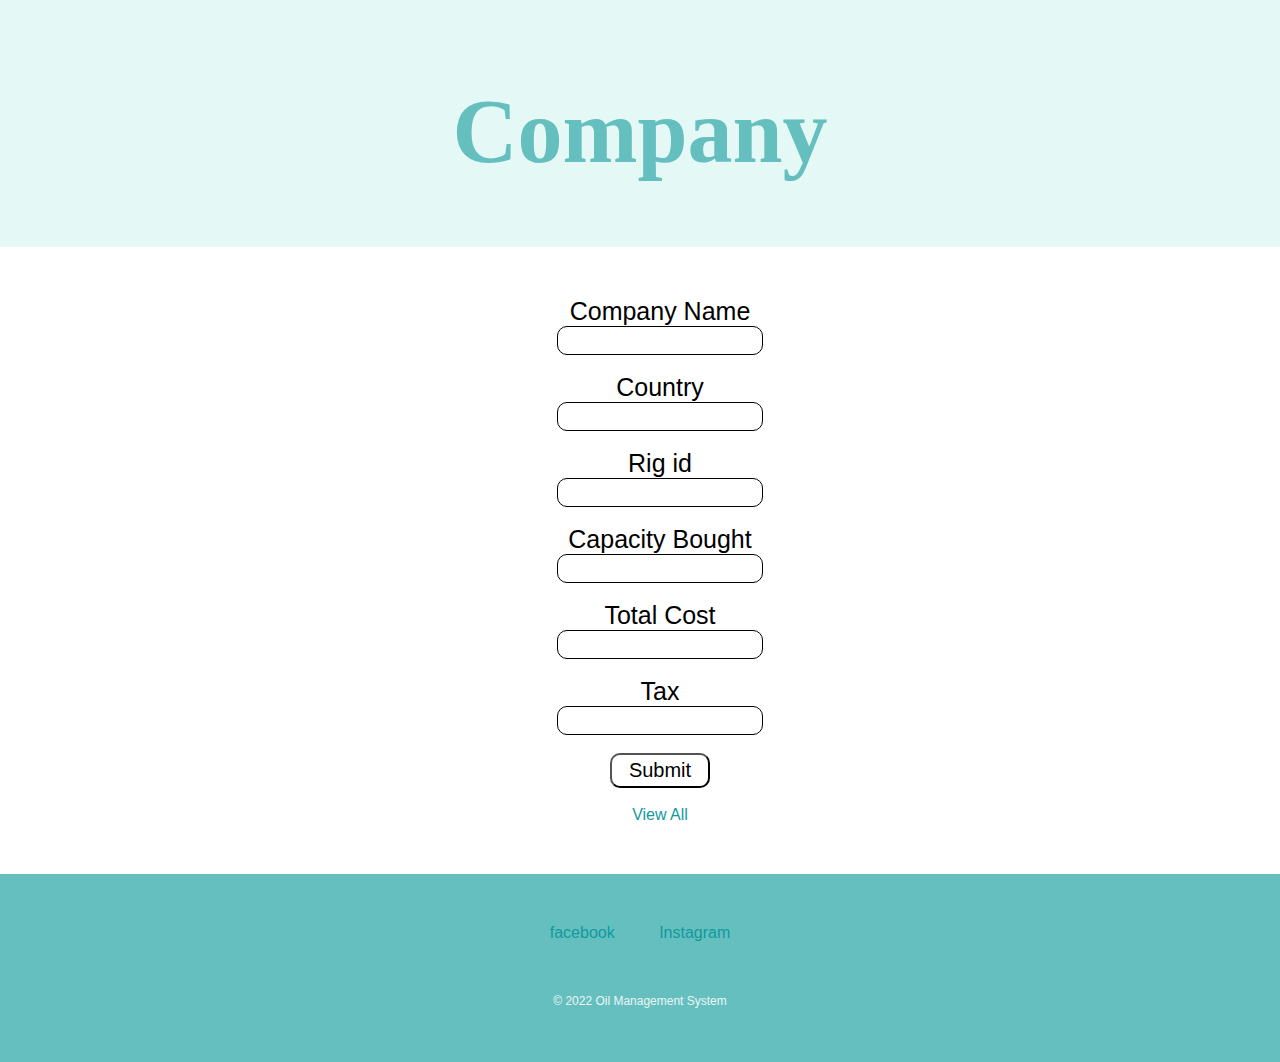
<file: company.html>
<!DOCTYPE html>
<html lang="en" dir="ltr">

<head>
    <meta charset="utf-8">
    <title>Page 1</title>
    <style media="screen">
        .top-containe {
            background-color: #E4F9F5;
            position: relative;
            padding-top: 30px;
            padding-bottom: 30px;
            color: #fafaf6;
            font-family: 'Headland One', serif;
            font-size: 15px;
        }

        .middle-container {
            position: relative;
            padding-top: 50px;
            padding-bottom: 50px;
        }
    </style>
    <link rel="stylesheet" href="page1.css">
</head>

<body>

    <div class="top-containe">
        <h1>Company</h1><br><br>
    </div>

    <div class="middle-container">
        <form action="php\company.php" id="form3" name="form3" method="post">
            <label style="color: black; margin-left: 40px;margin-top: 10px ; font-size: 25px">Company Name</label><br>
            <input type="text" name="cname"
                style="background: transparent;border: 1px solid black  ;border-radius: 10px; margin-left: 40px;  color: black;  height: 25px; width: 200px"
                required><br><br>
            <label style="color: black; margin-left: 40px;margin-top: 10px ; font-size: 25px">Country</label><br>
            <input type="text" name="country"
                style="background: transparent;border: 1px solid black  ;border-radius: 10px; margin-left: 40px;  color: black;  height: 25px; width: 200px"
                required><br><br>
            <label style="color: black; margin-left: 40px;  font-size: 25px">Rig id</label><br>
            <input type="text" name="rig_id"
                style="background: transparent;border: 1px solid black; margin-left: 40px;  color: black;border-radius: 10px ; height: 25px;width: 200px"
                required><br><br>
            <label style="color: black; margin-left: 40px;margin-top: 10px ; font-size: 25px">Capacity
                Bought</label><br>
            <input type="text" name="cap_bought"
                style="background: transparent;border: 1px solid black  ;border-radius: 10px; margin-left: 40px;  color: black;  height: 25px; width: 200px"
                required><br><br>
            <label style="color: black; margin-left: 40px;  font-size: 25px">Total Cost</label><br>
            <input type="text" name="tot_cost"
                style="background: transparent;border: 1px solid black; margin-left: 40px;  color: black;border-radius: 10px ; height: 25px;width: 200px"
                required><br><br>
            <label style="color: black; margin-left: 40px;  font-size: 25px">Tax</label><br>
            <input type="text" name="tax"
                style="background: transparent;border: 1px solid black; margin-left: 40px;  color: black;border-radius: 10px ; height: 25px;width: 200px"
                required><br><br>

            <input type="submit" name="submit" value="Submit"
                style="background-color: transparent; margin-left: 40px; border-radius: 10px; color: black;height: 35px;width: 100px; font-size: 20px"><br><br>
        </form>
        <a href="demo.php" style="margin-left: 60px">View All</a>

    </div>


    <div class="bottom-container">
        <a class="footer-link" href="https://www.facebook.com/oilgaspeople/">facebook</a>
        <a class="footer-link" href="https://www.instagram.com/oilandgaspeople/?hl=en">Instagram</a><br><br>
        <p class="wite">© 2022 Oil Management System</p>
    </div>
</body>

</html>
</file>
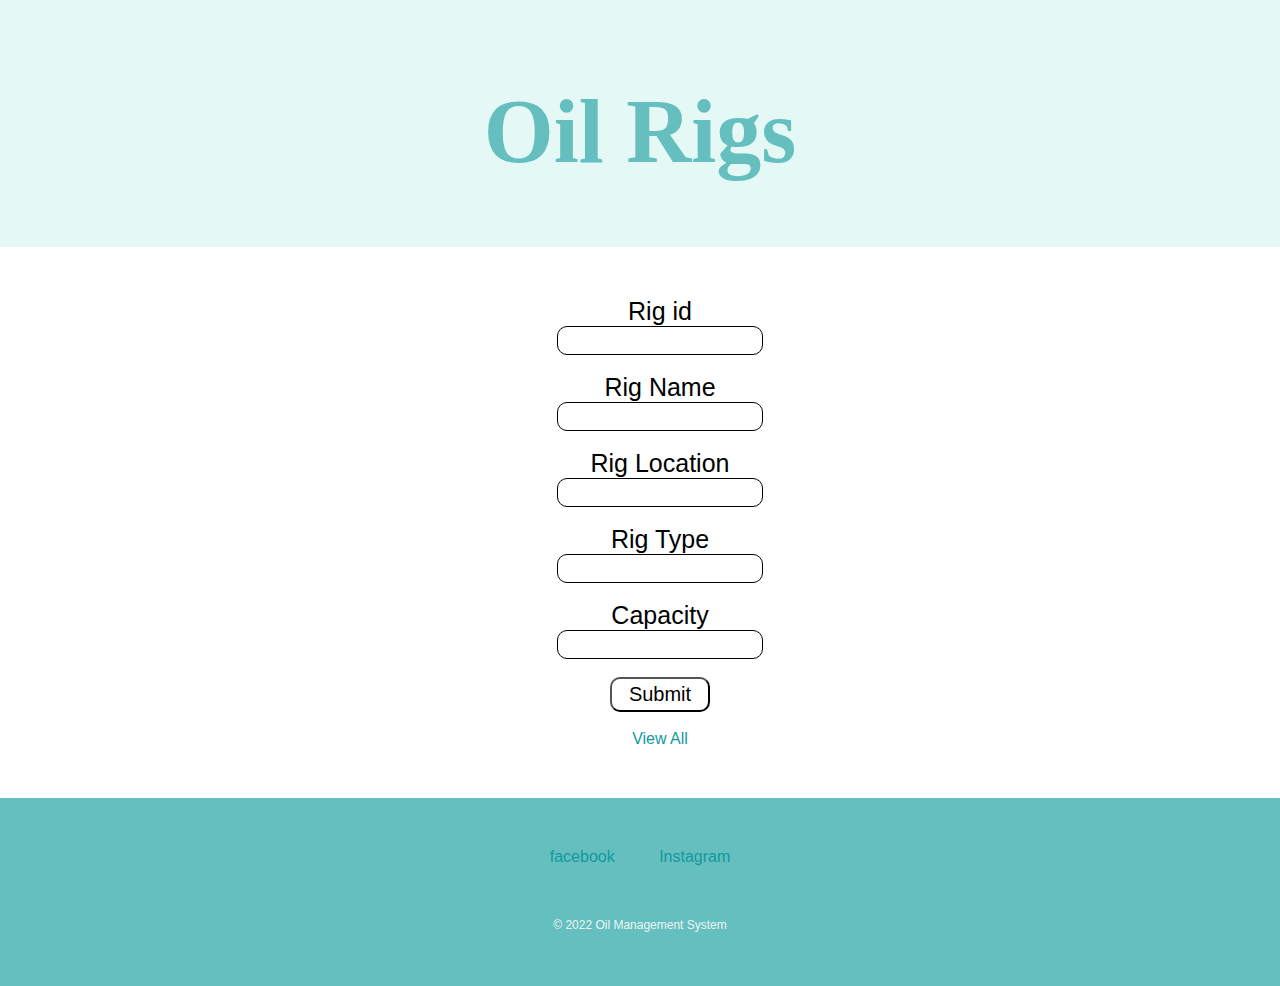
<file: oilrigs.html>
<!DOCTYPE html>
<html lang="en" dir="ltr">

<head>
    <meta charset="utf-8">
    <title>Page 1</title>
    <style media="screen">
        .top-containe {
            background-color: #E4F9F5;
            position: relative;
            padding-top: 30px;
            padding-bottom: 30px;
            color: #fafaf6;
            font-family: 'Headland One', serif;
            font-size: 15px;
        }

        .middle-container {
            position: relative;
            padding-top: 50px;
            padding-bottom: 50px;
        }
    </style>
    <link rel="stylesheet" href="page1.css">
</head>

<body>

    <div class="top-containe">
        <h1>Oil Rigs</h1><br><br>
    </div>

    <div class="middle-container">
        <form action="php\oilrigs.php" id="form1" name="form2" method="post">
            <label style="color: black; margin-left: 40px;margin-top: 10px ; font-size: 25px">Rig id</label><br>
            <input type="text" name="rig_id"
                style="background: transparent;border: 1px solid black  ;border-radius: 10px; margin-left: 40px;  color: black;  height: 25px; width: 200px"
                required><br><br>
            <label style="color: black; margin-left: 40px;margin-top: 10px ; font-size: 25px">Rig Name</label><br>
            <input type="text" name="rig_name"
                style="background: transparent;border: 1px solid black  ;border-radius: 10px; margin-left: 40px;  color: black;  height: 25px;; width: 200px"
                required><br><br>

            <label style="color: black; margin-left: 40px;margin-top: 10px ; font-size: 25px">Rig Location</label><br>
            <input type="text" name="location"
                style="background: transparent;border: 1px solid black  ;border-radius: 10px; margin-left: 40px;  color: black;  height: 25px; width: 200px"
                required><br><br>
            <label style="color: black; margin-left: 40px;  font-size: 25px">Rig Type</label><br>
            <input type="text" name="rig_type"
                style="background: transparent;border: 1px solid black; margin-left: 40px;  color: black;border-radius: 10px ; height: 25px;width: 200px"
                required><br><br>
            <label style="color: black; margin-left: 40px;margin-top: 10px ; font-size: 25px">Capacity</label><br>
            <input type="text" name="capacity"
                style="background: transparent;border: 1px solid black  ;border-radius: 10px; margin-left: 40px;  color: black;  height: 25px;; width: 200px"
                required><br><br>

            <input type="submit" name="submit" value="Submit"
                style="background-color: transparent; margin-left: 40px; border-radius: 10px; color: black;height: 35px;width: 100px; font-size: 20px"><br><br>
        </form>
        <a href="oil.php" style="margin-left: 60px">View All</a>
    </div>


    <div class="bottom-container">
        <a class="footer-link" href="https://www.facebook.com/oilgaspeople/">facebook</a>
        <a class="footer-link" href="https://www.instagram.com/oilandgaspeople/?hl=en">Instagram</a><br><br>
        <p class="wite">© 2022 Oil Management System</p>
    </div>
</body>

</html>
</file>
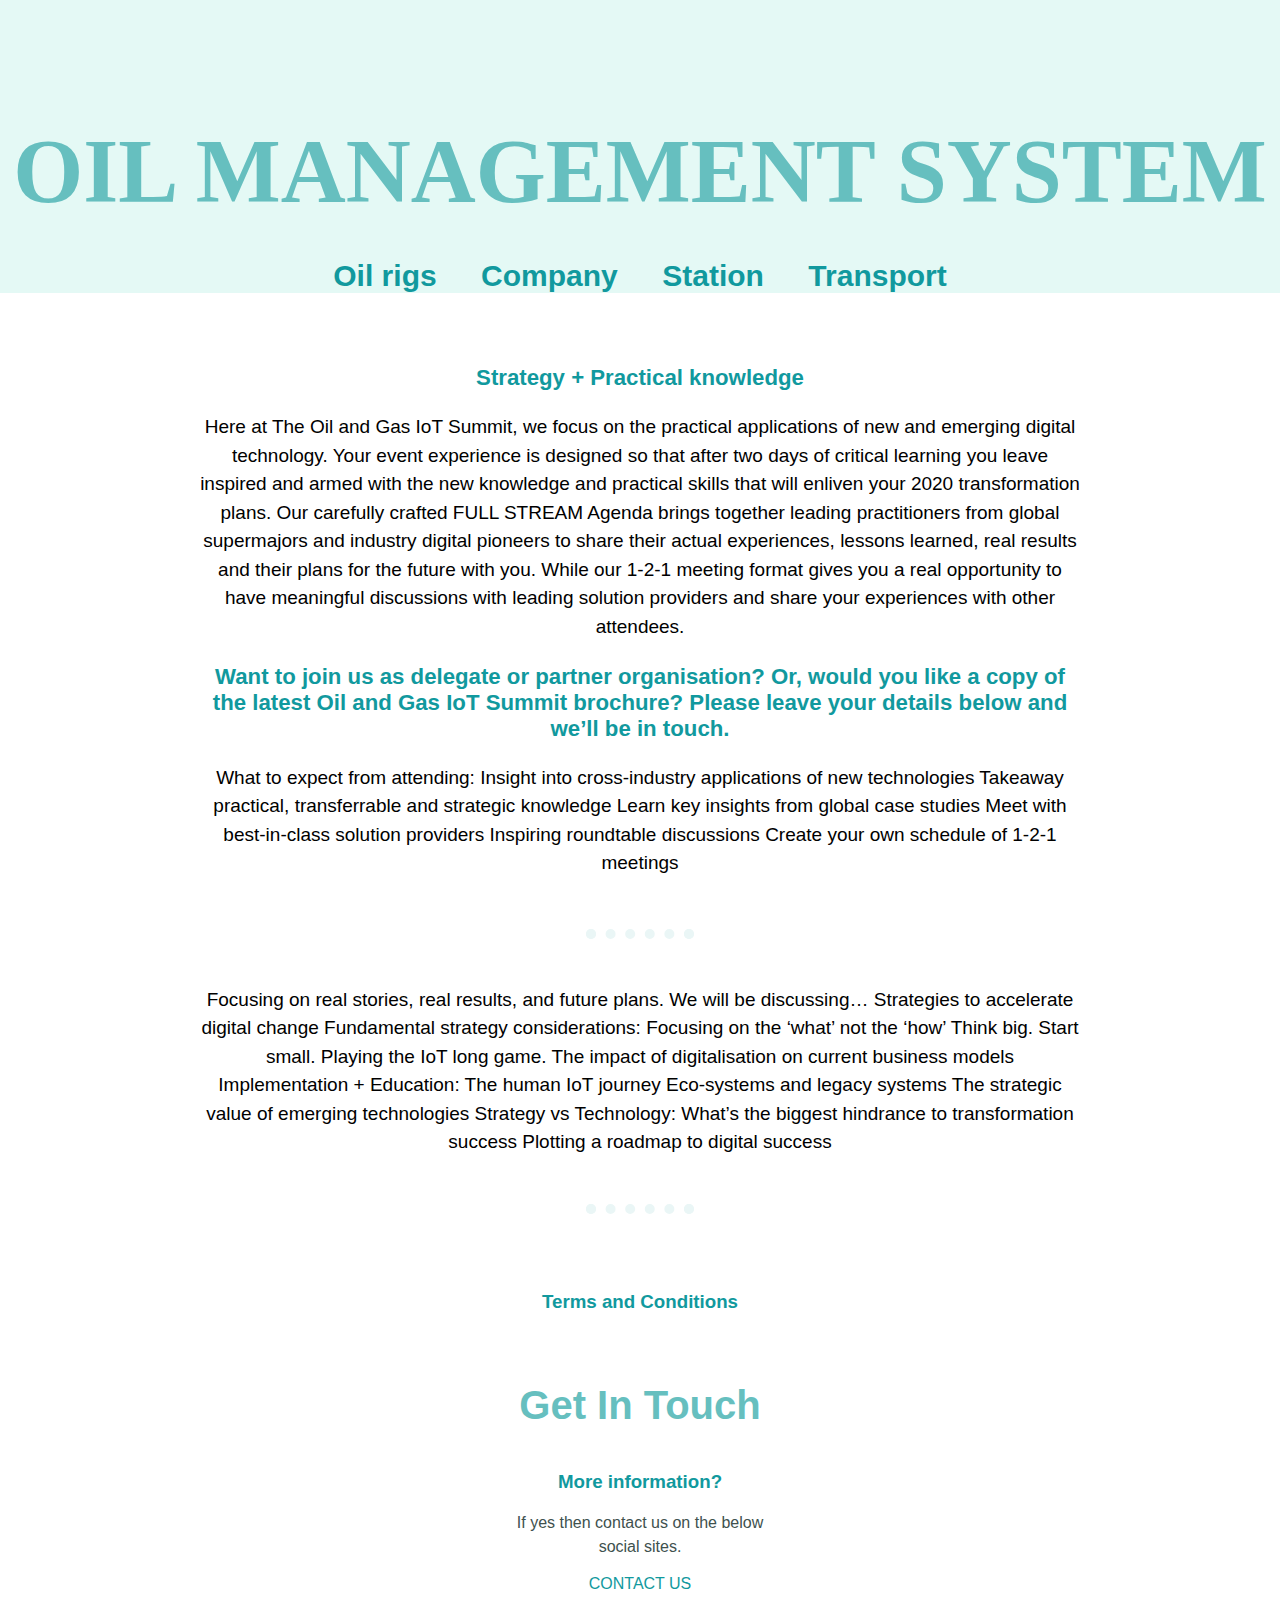
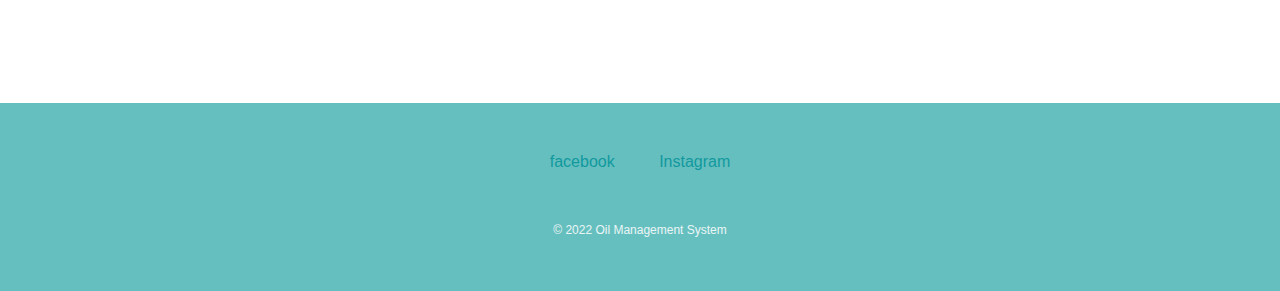
<file: page1.html>
<!DOCTYPE html>
<html lang="en" dir="ltr">

<head>
    <meta charset="utf-8">
    <title>Page 1</title>
    <style media="screen">
        .top-containe {
            background-color: #E4F9F5;
            position: relative;
            padding-top: 30px;
            padding-bottom: 30px;
            color: #fafaf6;
            font-family: 'Headland One', serif;
            font-size: 15px;
        }

        .middle-container {
            padding-left: 200px;
            padding-right: 200px;
            padding-top: 50px;
            padding-bottom: 50px;
            position: relative;

        }

        hr {
            border: dotted #EAF6F6;
            border-width: 10px;
            border-bottom: none;
            margin: 10px auto;
            width: 10%;
        }

        .profile {
            color: black;
            font-size: 19px;
        }
    </style>
    <link rel="stylesheet" href="page1.css">
</head>

<body>

    <div class="top-container">

        <h1>OIL MANAGEMENT SYSTEM</h1><br><br>
        <span><a class="au" style= "font-size: 30px" href="oilrigs.html"><b>Oil rigs</b></a></span>
        <span><a class="news" style="font-size: 30px" href="company.html"><b>Company</b></a></span>
        <span><a class="rs" style="font-size: 30px" href="station.html"><b>Station</b></a></span>
        <span><a class="com" style=" font-size: 30px" href="transport.html"><b>Transport</b></a></span>
    </div>
    <div class="middle-container">
        <div class="profile">
            <p class="intro">
            <h3><b>Strategy + Practical knowledge</b></h3>
            <p>Here at The Oil and Gas IoT Summit, we focus on the practical applications of new and emerging digital
                technology. Your event experience is designed so that after two days of critical learning you leave
                inspired and armed with the new
                knowledge and practical skills that will enliven your 2020 transformation plans.

                Our carefully crafted FULL STREAM Agenda brings together leading practitioners from global supermajors
                and industry digital pioneers to share their actual experiences, lessons learned, real results and their
                plans for the future with you.
                While our 1-2-1 meeting format
                gives you a real opportunity to have meaningful discussions with leading solution providers and share
                your experiences with other attendees.</p>


            <h3><b>Want to join us as delegate or partner organisation?
                    Or, would you like a copy of the latest Oil and Gas IoT Summit brochure? Please leave your details
                    below and we’ll be in touch.</b></h3>

            <p>What to expect from attending:
                Insight into cross-industry applications of new technologies
                Takeaway practical, transferrable and strategic knowledge
                Learn key insights from global case studies
                Meet with best-in-class solution providers
                Inspiring roundtable discussions
                Create your own schedule of 1-2-1 meetings</p><br>
        </div>
        <hr>
        <br>
        <p class="profile">Focusing on real stories, real results, and future plans. We will be discussing…
            Strategies to accelerate digital change
            Fundamental strategy considerations: Focusing on the ‘what’ not the ‘how’
            Think big. Start small. Playing the IoT long game.
            The impact of digitalisation on current business models
            Implementation + Education: The human IoT journey
            Eco-systems and legacy systems
            The strategic value of emerging technologies
            Strategy vs Technology: What’s the biggest hindrance to transformation success
            Plotting a roadmap to digital success </p><br>
        <hr>
        <div class="contact-me">
            <a href="terms.html">
                <h3>Terms and Conditions</h3>
            </a>
            <h2>Get In Touch</h2>
            <h3>More information?</h3>
            <p>If yes then contact us on the below social sites.</p>
            <a class="btn" href="mailto:name@email.com">CONTACT US</a>
        </div>
    </div>


    <div class="bottom-container">
        <a class="footer-link" href="https://www.facebook.com/oilgaspeople/">facebook</a>
        <a class="footer-link" href="https://www.instagram.com/oilandgaspeople/?hl=en">Instagram</a><br><br>
        <p class="wite">© 2022 Oil Management System</p>
    </div>
</body>

</html>
</file>
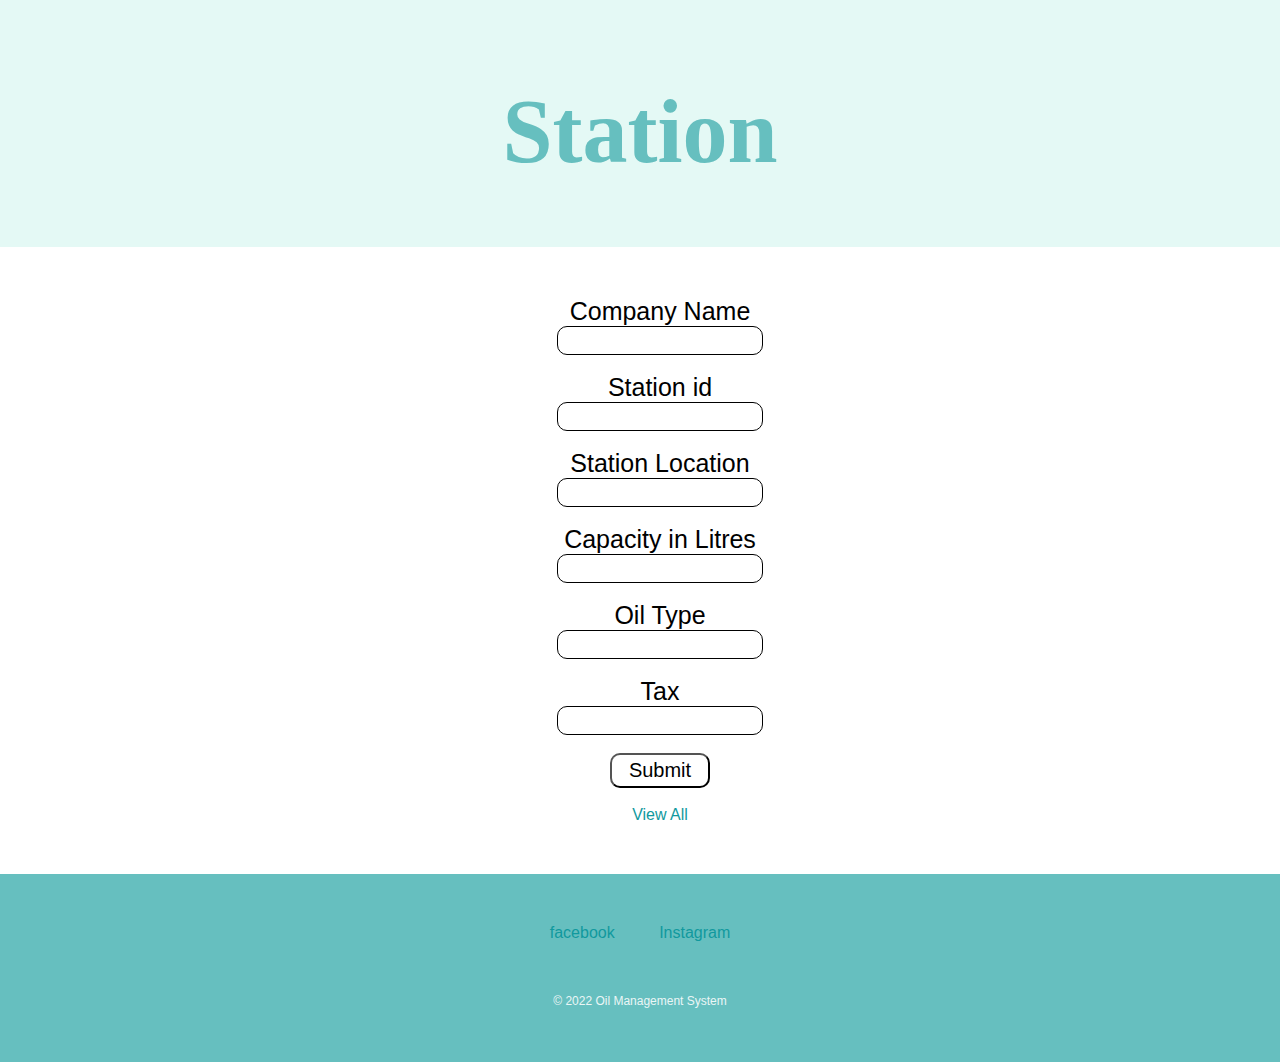
<file: station.html>
<!DOCTYPE html>
<html lang="en" dir="ltr">

<head>
    <meta charset="utf-8">
    <title>Page 1</title>
    <style media="screen">
        .top-containe {
            background-color: #E4F9F5;
            position: relative;
            padding-top: 30px;
            padding-bottom: 30px;
            color: #fafaf6;
            font-family: 'Headland One', serif;
            font-size: 15px;
        }

        .middle-container {
            position: relative;
            padding-top: 50px;
            padding-bottom: 50px;
        }
    </style>
    <link rel="stylesheet" href="page1.css">
</head>

<body>

    <div class="top-containe">
        <h1>Station</h1><br><br>
    </div>

    <div class="middle-container">
        <form action="php\station.php" id="form4" name="form4" method="post">
            <label style="color: black; margin-left: 40px;margin-top: 10px ; font-size: 25px">Company Name</label><br>
            <input type="text" name="cname"
                style="background: transparent;border: 1px solid black  ;border-radius: 10px; margin-left: 40px;  color: black;  height: 25px;width: 200px"
                required><br><br>
            <label style="color: black; margin-left: 40px;margin-top: 10px ; font-size: 25px">Station id</label><br>
            <input type="text" name="stat_id"
                style="background: transparent;border: 1px solid black  ;border-radius: 10px; margin-left: 40px;  color: black;  height: 25px; width: 200px"
                required><br><br>
            <label style="color: black; margin-left: 40px;  font-size: 25px">Station Location</label><br>
            <input type="text" name="stat_loc"
                style="background: transparent;border: 1px solid black; margin-left: 40px;  color: black;border-radius: 10px ; height: 25px;width: 200px"
                required><br><br>
            <label style="color: black; margin-left: 40px;margin-top: 10px ; font-size: 25px">Capacity in
                Litres</label><br>
            <input type="text" name="cap_l"
                style="background: transparent;border: 1px solid black  ;border-radius: 10px; margin-left: 40px;  color: black;  height: 25px; width: 200px"
                required><br><br>
            <label style="color: black; margin-left: 40px;margin-top: 10px ; font-size: 25px">Oil Type</label><br>
            <input type="text" name="oil_type"
                style="background: transparent;border: 1px solid black  ;border-radius: 10px; margin-left: 40px;  color: black;  height: 25px; width: 200px"
                required><br><br>
            <label style="color: black; margin-left: 40px;  font-size: 25px">Tax</label><br>
            <input type="text" name="tax"
                style="background: transparent;border: 1px solid black; margin-left: 40px;  color: black;border-radius: 10px ; height: 25px;width: 200px"
                required><br><br>
            <!--<label style="color: black; margin-left: 40px;  font-size: 25px">Price</label><br>
        <input type="text" name="price" style="background: transparent;border: 1px solid black; margin-left: 40px;  color: black;border-radius: 10px ; height: 25px;width: 200px" required><br><br>-->

            <input type="submit" name="submit" value="Submit"
                style="background-color: transparent; margin-left: 40px; border-radius: 10px; color: black;height: 35px;width: 100px; font-size: 20px"><br><br>
        </form>


        <a href="stat.php" style="margin-left: 60px">View All</a>

    </div>

    <div class="bottom-container">
        <a class="footer-link" href="https://www.facebook.com/oilgaspeople/">facebook</a>
        <a class="footer-link" href="https://www.instagram.com/oilandgaspeople/?hl=en">Instagram</a><br><br>
        <p class="wite">© 2022 Oil Management System</p>
    </div>
</body>

</html>
</file>
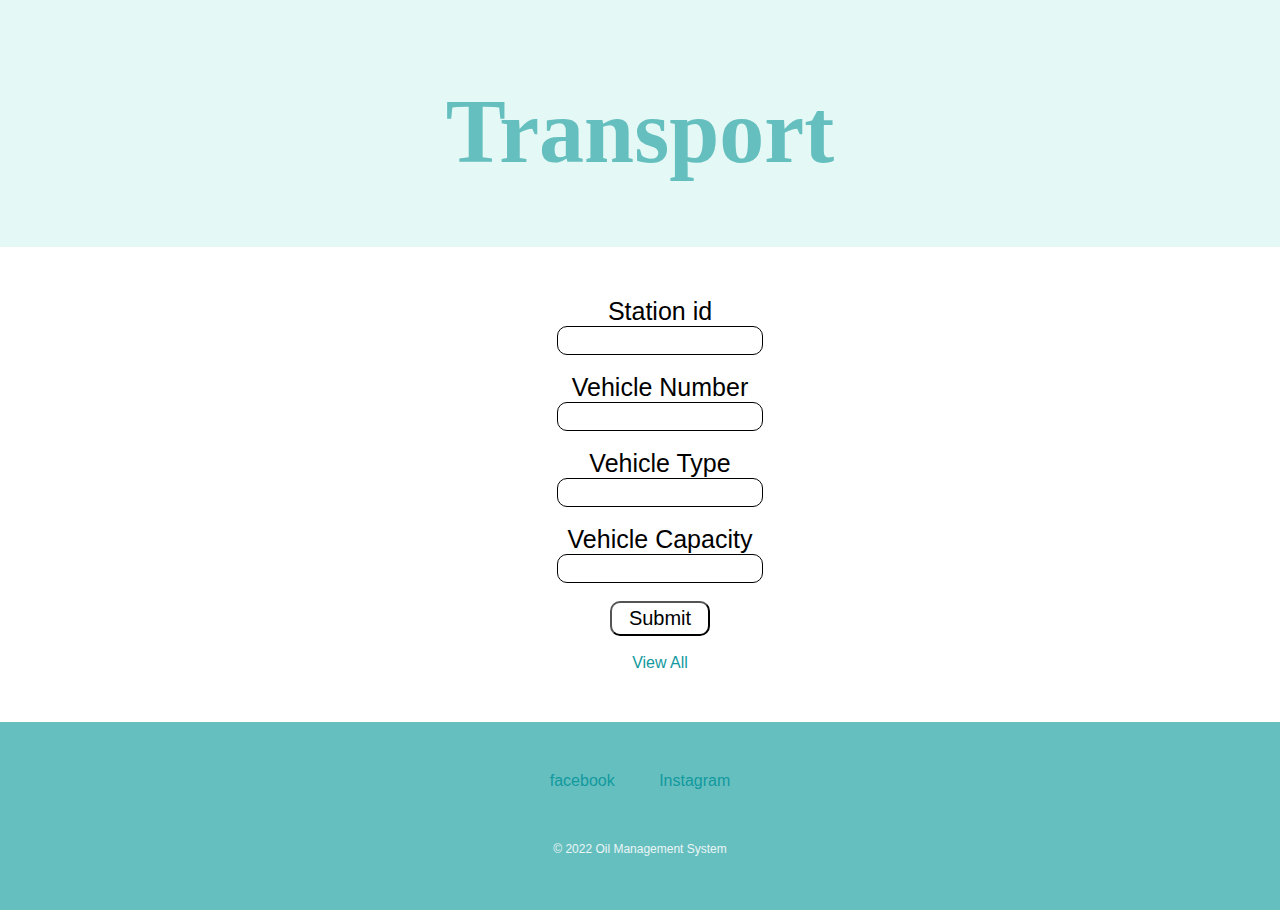
<file: transport.html>
<!DOCTYPE html>
<html lang="en" dir="ltr">

<head>
    <meta charset="utf-8">
    <title>Page 1</title>
    <style media="screen">
        .top-containe {
            background-color: #E4F9F5;
            position: relative;
            padding-top: 30px;
            padding-bottom: 30px;
            color: #fafaf6;
            font-family: 'Headland One', serif;
            font-size: 15px;
        }

        .middle-container {
            position: relative;
            padding-top: 50px;
            padding-bottom: 50px;
        }
    </style>
    <link rel="stylesheet" href="page1.css">
</head>

<body>

    <div class="top-containe">
        <h1>Transport</h1><br><br>
    </div>

    <div class="middle-container">
        <form action="php\transport.php" id="form5" name="form5" method="post">
            <label style="color: black; margin-left: 40px;margin-top: 10px ; font-size: 25px">Station id</label><br>
            <input type="text" name="stat_id"
                style="background: transparent;border: 1px solid black  ;border-radius: 10px; margin-left: 40px;  color: black;  height: 25px; width: 200px"
                required><br><br>
            <label style="color: black; margin-left: 40px;margin-top: 10px ; font-size: 25px">Vehicle Number</label><br>
            <input type="text" name="vehi_no"
                style="background: transparent;border: 1px solid black  ;border-radius: 10px; margin-left: 40px;  color: black;  height: 25px; width: 200px"
                required><br><br>
            <label style="color: black; margin-left: 40px;  font-size: 25px">Vehicle Type</label><br>
            <input type="text" name="vehi_type"
                style="background: transparent;border: 1px solid black; margin-left: 40px;  color: black;border-radius: 10px ; height: 25px;width: 200px"
                required><br><br>
            <label style="color: black; margin-left: 40px;margin-top: 10px ; font-size: 25px">Vehicle
                Capacity</label><br>
            <input type="text" name="vehi_cap"
                style="background: transparent;border: 1px solid black  ;border-radius: 10px; margin-left: 40px;  color: black;  height: 25px;width: 200px"
                required><br><br>
            <input type="submit" name="submit" value="Submit"
                style="background-color: transparent; margin-left: 40px; border-radius: 10px; color: black;height: 35px;width: 100px; font-size: 20px"><br><br>
        </form>
        <a href="trans.php" style="margin-left: 60px">View All</a>

    </div>



    <div class="bottom-container">
        <a class="footer-link" href="https://www.facebook.com/oilgaspeople/">facebook</a>
        <a class="footer-link" href="https://www.instagram.com/oilandgaspeople/?hl=en">Instagram</a><br><br>
        <p class="wite">© 2022 Oil Management System</p>
    </div>
</body>

</html>
</file>
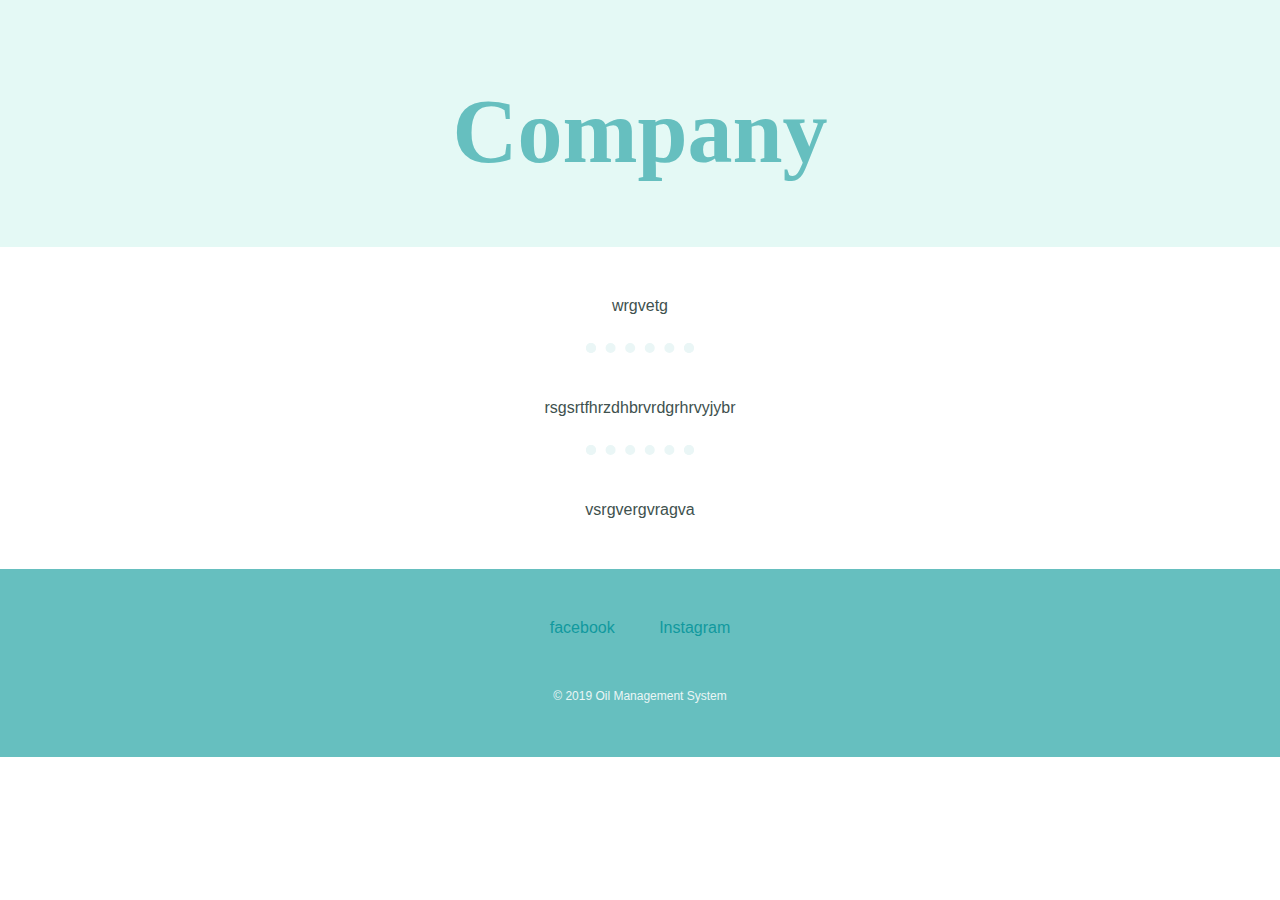
<file: ucompnay.html>
<!DOCTYPE html>
<html lang="en" dir="ltr">

<head>
    <meta charset="utf-8">
    <title>Page 1</title>
    <style media="screen">
        .top-containe {
            background-color: #E4F9F5;
            position: relative;
            padding-top: 30px;
            padding-bottom: 30px;
            color: #fafaf6;
            font-family: 'Headland One', serif;
            font-size: 15px;
        }

        .middle-container {
            padding-left: 200px;
            padding-right: 200px;
            padding-top: 50px;
            padding-bottom: 50px;
            position: relative;

        }

        hr {
            border: dotted #EAF6F6;
            border-width: 10px;
            border-bottom: none;
            margin: 10px auto;
            width: 10%;
        }
    </style>
    <link rel="stylesheet" href="page1.css">
</head>

<body>

    <div class="top-containe">

        <h1>Company</h1><br><br>

    </div>


    <div class="middle-container">
        wrgvetg
        <br><br>
        <hr><br><br>rsgsrtfhrzdhbrvrdgrhrvyjybr
        <br><br>
        <hr><br><br>vsrgvergvragva
    </div>


    <div class="bottom-container">
        <a class="footer-link" href="https://www.facebook.com/oilgaspeople/">facebook</a>
        <a class="footer-link" href="https://www.instagram.com/oilandgaspeople/?hl=en">Instagram</a><br><br>
        <p class="wite">© 2019 Oil Management System</p>
    </div>
</body>

</html>
</file>
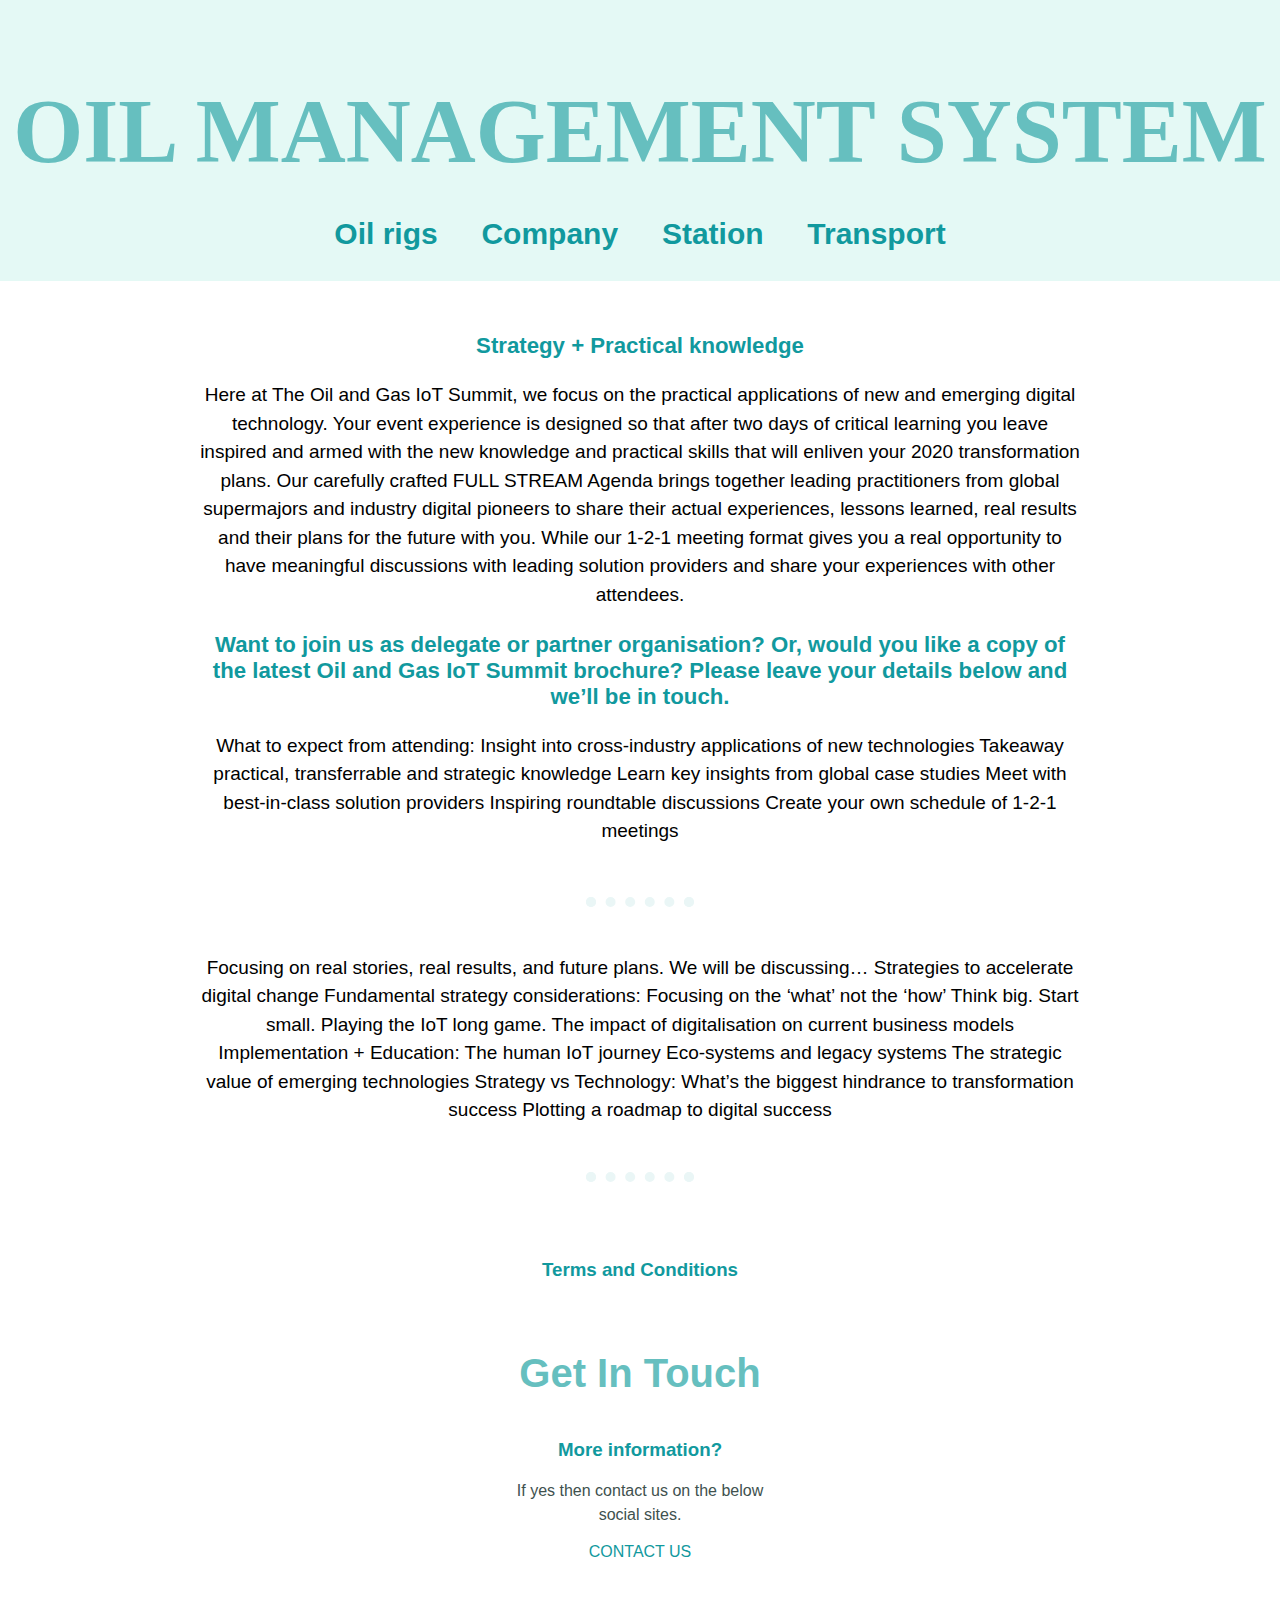
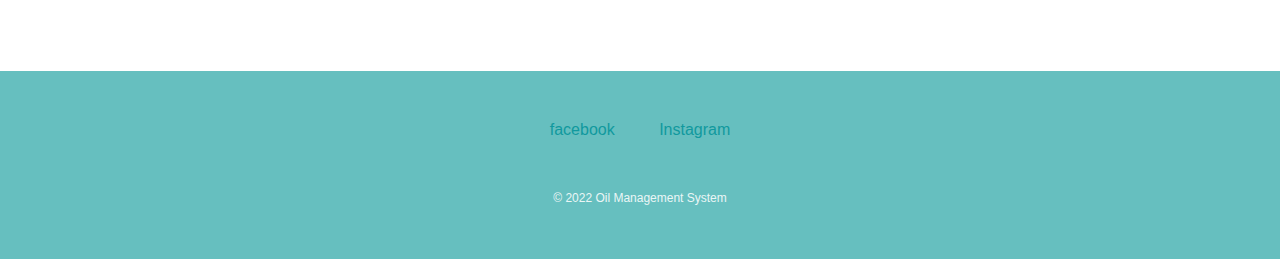
<file: userpage1.html>
<!DOCTYPE html>
<html lang="en" dir="ltr">

<head>
    <meta charset="utf-8">
    <title>Page 1</title>
    <style media="screen">
        .top-containe {
            background-color: #E4F9F5;
            position: relative;
            padding-top: 30px;
            padding-bottom: 30px;
            color: #fafaf6;
            font-family: 'Headland One', serif;
            font-size: 15px;
        }

        .middle-container {
            padding-left: 200px;
            padding-right: 200px;
            padding-top: 30px;
            padding-bottom: 50px;
            position: relative;

        }

        hr {
            border: dotted #EAF6F6;
            border-width: 10px;
            border-bottom: none;
            margin: 10px auto;
            width: 10%;
        }

        .profile {
            color: black;
            font-size: 19px;
        }
    </style>
    <link rel="stylesheet" href="page1.css">
</head>

<body>

    <div class="top-containe">

        <h1>OIL MANAGEMENT SYSTEM</h1><br><br>
        <span><a class="au" style="inline-block; font-size: 30px" href="roil0.php"><b>Oil rigs</b></a></span>
        <span><a class="news" style="inline-block; font-size: 30px" href="ucomp0.php"><b>Company</b></a></span>
        <span><a class="rs" style="inline-block; font-size: 30px" href="ustat0.php"><b>Station</b></a></span>
        <span><a class="com" style="inline-block; font-size: 30px" href="utrans0.php"><b>Transport</b></a></span>
    </div>
    <div class="middle-container">
        <div class="profile">
            <p class="intro">
            <h3><b>Strategy + Practical knowledge</b></h3>
            <p>Here at The Oil and Gas IoT Summit, we focus on the practical applications of new and emerging digital
                technology. Your event experience is designed so that after two days of critical learning you leave
                inspired and armed with the new
                knowledge and practical skills that will enliven your 2020 transformation plans.

                Our carefully crafted FULL STREAM Agenda brings together leading practitioners from global supermajors
                and industry digital pioneers to share their actual experiences, lessons learned, real results and their
                plans for the future with you.
                While our 1-2-1 meeting format
                gives you a real opportunity to have meaningful discussions with leading solution providers and share
                your experiences with other attendees.</p>


            <h3><b>Want to join us as delegate or partner organisation?
                    Or, would you like a copy of the latest Oil and Gas IoT Summit brochure? Please leave your details
                    below and we’ll be in touch.</b></h3>

            <p>What to expect from attending:
                Insight into cross-industry applications of new technologies
                Takeaway practical, transferrable and strategic knowledge
                Learn key insights from global case studies
                Meet with best-in-class solution providers
                Inspiring roundtable discussions
                Create your own schedule of 1-2-1 meetings</p><br>
        </div>
        <hr>
        <br>
        <p class="profile">Focusing on real stories, real results, and future plans. We will be discussing…
            Strategies to accelerate digital change
            Fundamental strategy considerations: Focusing on the ‘what’ not the ‘how’
            Think big. Start small. Playing the IoT long game.
            The impact of digitalisation on current business models
            Implementation + Education: The human IoT journey
            Eco-systems and legacy systems
            The strategic value of emerging technologies
            Strategy vs Technology: What’s the biggest hindrance to transformation success
            Plotting a roadmap to digital success </p><br>
        <hr>
        <div class="contact-me">
            <a href="terms.html">
                <h3>Terms and Conditions</h3>
            </a>
            <h2>Get In Touch</h2>
            <h3>More information?</h3>
            <p>If yes then contact us on the below social sites.</p>
            <a class="btn" href="mailto:name@email.com">CONTACT US</a>
        </div>
    </div>


    <div class="bottom-container">
        <a class="footer-link" href="https://www.facebook.com/oilgaspeople/">facebook</a>
        <a class="footer-link" href="https://www.instagram.com/oilandgaspeople/?hl=en">Instagram</a><br><br>
        <p class="wite">© 2022 Oil Management System</p>
    </div>
</body>

</html>
</file>
<file: page1.css>
body {
  color: #40514E;
  margin: 0;
  text-align: center;
  font-family: 'Stylish', sans-serif;
}

h1 {
  color: #66BFBF;
  font-size: 5.625rem;
  margin: 50px auto 0 auto;
  font-family: 'Sacramento', cursive;
}

h2 {
  color: #66BFBF;
  font-family: 'Montserrat', sans-serif;
  font-size: 2.5rem;
  padding-bottom: 10px;
}

h3 {
  color: #11999E;
  font-family: 'Montserrat', sans-serif;
}
p{
  line-height: 1.5
}


a{
  color: #11999E;
    font-family: 'Montserrat', sans-serif;
    margin: 10px 20px;
    text-decoration: none;
}

a:hover{
  color: #EAF6F6;
}


.top-container {
  background-color: #E4F9F5;
  position: relative;
  padding-top: 70px;
}


.intro{
  width: 50%;
  margin: auto;
}
.contact-me{
  width: 30%;
  margin: 40px auto 60px;
}

.bottom-container {
background-color: #66BFBF;
padding: 50px 0 20px;
}

.skill-row{
  width: 50%;
  margin:100px auto 100px auto;
  text-align: left;
  line-height: 1.5;
}
.set{
  width: 40%;
  float: left;
  margin-right: 30px;
}
.despair{
  width: 40%;
  float: right;
  margin-left: 30px;
}
.wite{
  color: #EAF6F6;
  font-size: 0.75em;
  padding: 20px 10px;
}
</file>
